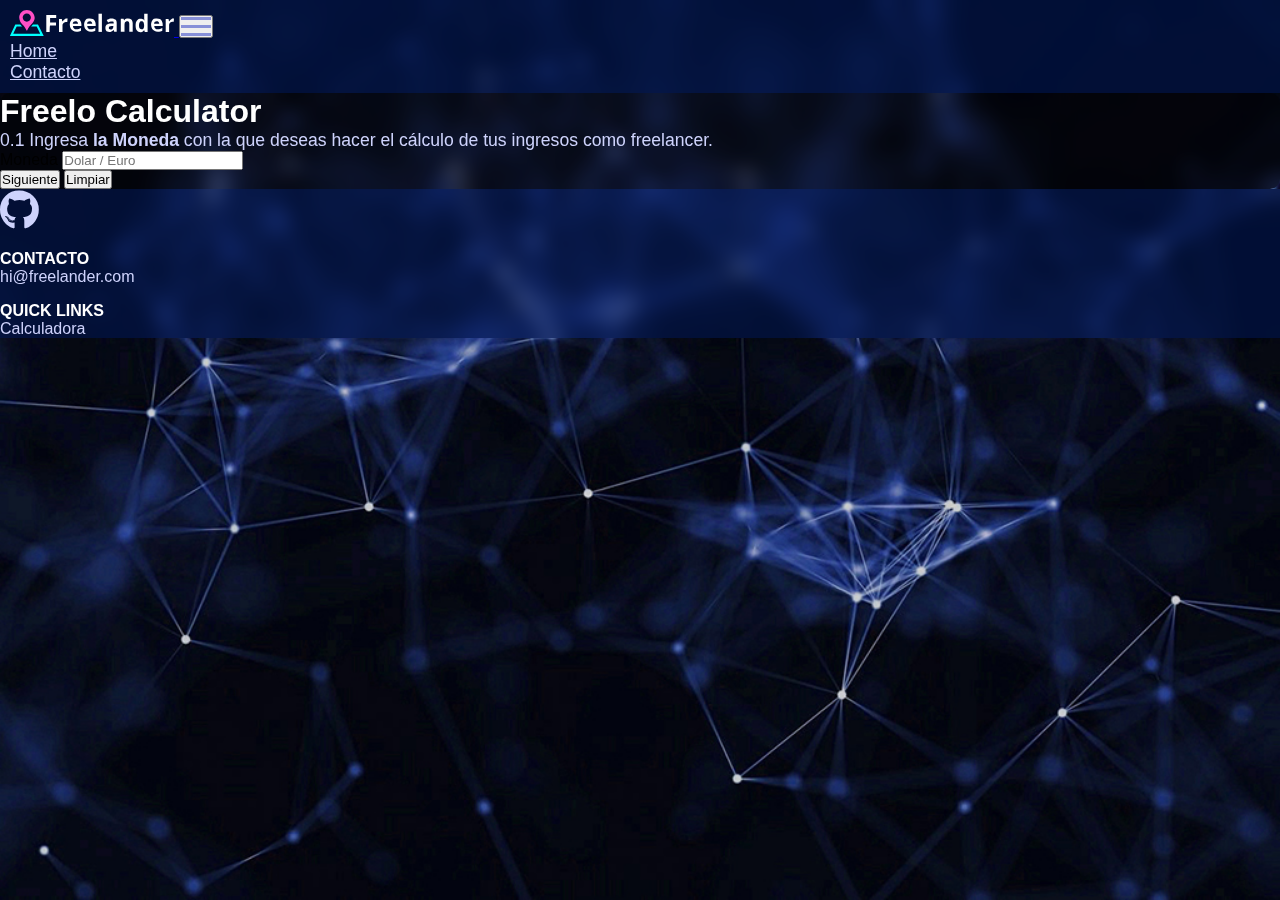
<file: index.html>
<!DOCTYPE html>
<html lang="en">
    <head>
        <meta charset="UTF-8" />
        <meta name="viewport" content="width=device-width, initial-scale=1" />
        <meta http-equiv="X-UA-Compatible" content="IE=edge" />
        <!-- SEO -->
        <meta name="description" content="Calculadora" />
        <meta
            name="keywords"
            content="freelancer, soyfreelancer, ser freelancer,
    home office freelance, freelance programacion, calculadora"
        />
        <!-- google_font -->
        <link href="https://fonts.googleapis.com/css2?family=Noto+Sans+Warang+Citi&family=Open+Sans:ital,wght@0,400;0,500;0,700;1,400;1,500;1,700&display=swap" rel="stylesheet" />
        <link rel="preconnect" href="https://fonts.googleapis.com" />
        <link rel="preconnect" href="https://fonts.gstatic.com" crossorigin />
        <!-- font_awesome -->
        <link
            rel="stylesheet"
            href="https://cdnjs.cloudflare.com/ajax/libs/font-awesome/5.15.4/css/all.min.css"
            integrity="sha512-1ycn6IcaQQ40/MKBW2W4Rhis/DbILU74C1vSrLJxCq57o941Ym01SwNsOMqvEBFlcgUa6xLiPY/NS5R+E6ztJQ=="
            crossorigin="anonymous"
            referrerpolicy="no-referrer"
        />
        <!-- favicon -->
        <link rel="shortcut icon" href="assets/img/favicon-32x32.png" type="image/x-icon" />
        <!-- css -->
        <link rel="stylesheet" href="css/style.css" />
        <title>Freelander | Calculadora</title>

        <!-- css bootstrap -->
        <link
            href="https://cdn.jsdelivr.net/npm/bootstrap@5.2.3/dist/css/bootstrap.min.css"
            rel="stylesheet"
            integrity="sha384-rbsA2VBKQhggwzxH7pPCaAqO46MgnOM80zW1RWuH61DGLwZJEdK2Kadq2F9CUG65"
            crossorigin="anonymous"
        />
    </head>

    <body class="body d-flex flex-column min-vh-100">
        <header id="site-header" class="header">
            <div class="container">
                <nav class="navbar navbar-dark navbar-expand-md">
                    <a id="site-header__logo" class="navbar-brand pl-4" href="index.html">
                        <img src="assets/img/logo.svg" alt="logo" class="d-inline-block align-text-top" />
                    </a>
                    <button
                        class="navbar-toggler collapsed"
                        type="button"
                        data-bs-toggle="collapse"
                        data-bs-target="#navbarSupportedContent"
                        aria-controls="navbarSupportedContent"
                        aria-expanded="false"
                        aria-label="Toggle navigation"
                    >
                        <span class="toggler-icon top-bar"></span>
                        <span class="toggler-icon middle-bar"></span>
                        <span class="toggler-icon bottom-bar"></span>
                    </button>
                    <div class="collapse navbar-collapse" id="navbarSupportedContent">
                        <ul class="navbar-nav ms-auto">
                            <li class="nav-item pt-1 pb-1">
                                <a class="nav-link" href="index.html">Home</a>
                            </li>

                            <li class="nav-item pt-1 pb-1">
                                <a class="nav-link" href="views/contacto.html">Contacto</a>
                            </li>
                        </ul>
                    </div>
                </nav>
            </div>
        </header>
        <main class="main mt-auto">
            <section id="calculadora" class="section__1">
                <div class="container" id="sectionEvent">
                    <div class="row justify-content-evenly">
                        <div class="col-lg-6 col-md-6 blur p-4">
                            <div class="container">
                                <div>
                                    <h1 class="section__1__h1--views fw-bold mb-0 text-nowrap">Freelo Calculator</h1>
                                </div>
                                <div>
                                    <p class="section__1__p pt-2">0.1 Ingresa <b>la Moneda</b> con la que deseas hacer el cálculo de tus ingresos como freelancer.</p>
                                </div>
                                <form class="text-light" id>
                                    <div class="mb-2">
                                        <label for="formInput" class="form-label">Moneda</label>
                                        <input type="text" class="form-control" placeholder="Dolar / Euro" name="moneda" id="inputMoneda" />
                                    </div>
                                    <div>
                                        <p class="section__1__p" id="testing"></p>
                                    </div>
                                    <button type="button" class="btn btn-sm ms-0 me-3 mt-3 ps-4 pe-4 pb-1 pt-1 btn-light rounded-pill fw-bold" value="Input" id="btnMoneda">Siguiente</button>
                                    <button type="reset" class="btn btn-sm btn-outline-light mt-3 ps-4 pe-4 pb-1 pt-1 rounded-pill fw-bold" value="Reset" id="btnLimpiar">Limpiar</button>
                                </form>
                            </div>
                        </div>
                    </div>
                </div>
            </section>
        </main>

        <footer class="footer pt-4 pb-5 mt-auto">
            <div class="container">
                <div class="row justify-content-center text-center">
                    <div class="col-lg-4 col-md-4">
                        <div class="row text-center">
                            <a class="footer__a" href="https://github.com/" target="blank">
                                <i class="fab fa-github"></i>
                            </a>
                        </div>
                    </div>
                    <div class="col-lg-4 col-md-4">
                        <div class="d-flex justify-content-center justify-content-md-center">
                            <div>
                                <h4 class="h4__footer">contacto</h4>
                                <a class="footer__a__email" href="mailto:hi@freelander.com">hi@freelander.com</a>
                            </div>
                        </div>
                    </div>
                    <div class="col-lg-4 col-md-4">
                        <div class="d-flex justify-content-center justify-content-md-center">
                            <div>
                                <h4 class="h4__footer">quick links</h4>
                                <ul class="footer__ul">
                                    <li class="footer__ul__li">
                                        <a class="footer__ul__li__a" href="#calculadora">Calculadora</a>
                                    </li>
                                </ul>
                            </div>
                        </div>
                    </div>
                </div>
            </div>
        </footer>
        <!-- JavaScript Bundle with Popper -->
        <script
            src="https://cdn.jsdelivr.net/npm/bootstrap@5.2.3/dist/js/bootstrap.bundle.min.js"
            integrity="sha384-kenU1KFdBIe4zVF0s0G1M5b4hcpxyD9F7jL+jjXkk+Q2h455rYXK/7HAuoJl+0I4"
            crossorigin="anonymous"
        ></script>
        <!-- <script src="js/main.js"></script> -->
        <script src="js/main.js"></script>
    </body>
</html>
</file>
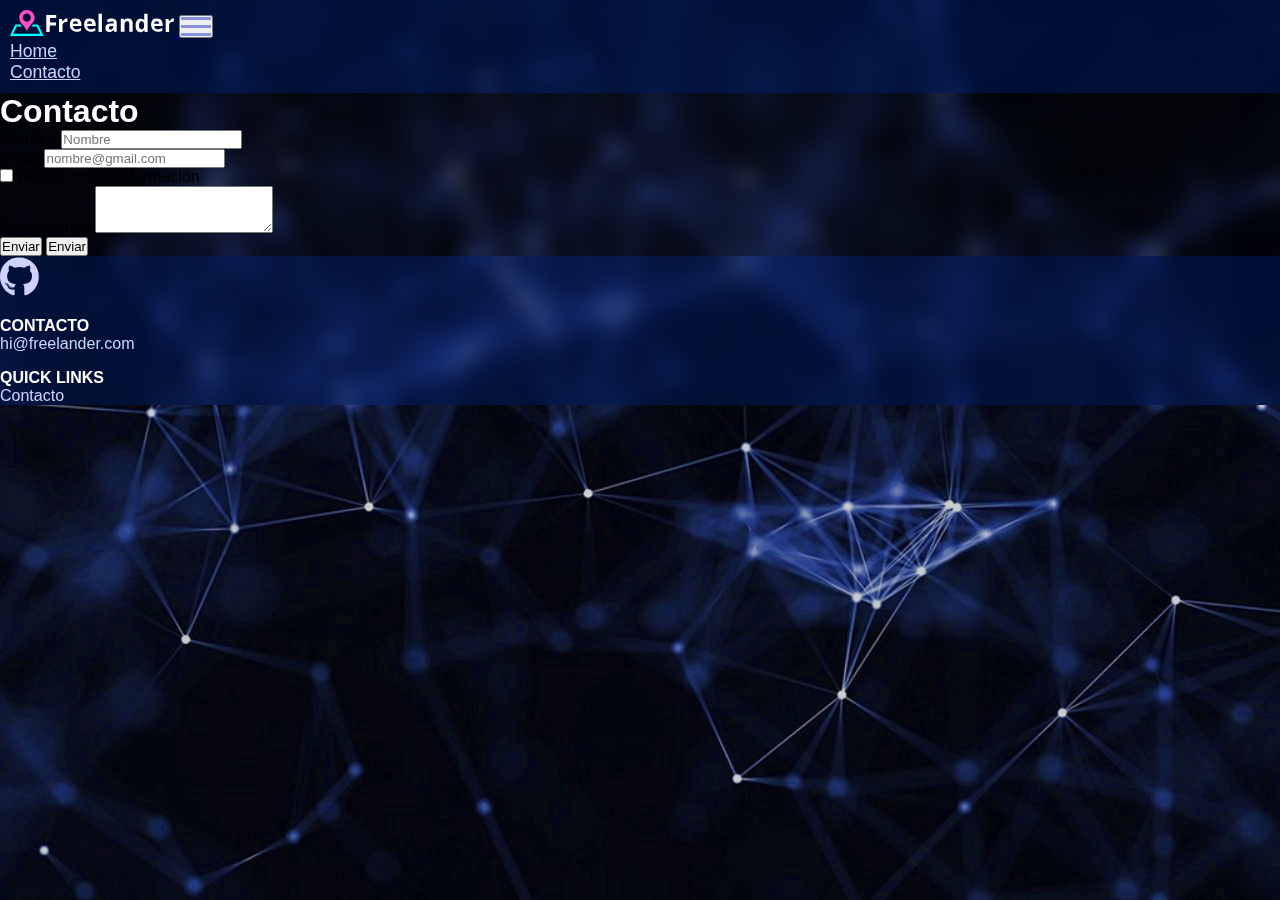
<file: views/contacto.html>
<!DOCTYPE html>
<html lang="en">
  <head>
    <meta charset="UTF-8" />
    <meta name="viewport" content="width=device-width, initial-scale=1" />
    <meta http-equiv="X-UA-Compatible" content="IE=edge" />
    <!-- SEO -->
    <meta name="description" content="Contacto con Freelander Calculator" />
    <meta
      name="keywords"
      content="freelancer, soyfreelancer, ser freelancer,
    home office freelance, freelance programacion, calculadora"
    />
    <!-- google_font -->
    <link
      href="https://fonts.googleapis.com/css2?family=Noto+Sans+Warang+Citi&family=Open+Sans:ital,wght@0,400;0,500;0,700;1,400;1,500;1,700&display=swap"
      rel="stylesheet"
    />
    <link rel="preconnect" href="https://fonts.googleapis.com" />
    <link rel="preconnect" href="https://fonts.gstatic.com" crossorigin />
    <!-- font_awesome -->
    <link
      rel="stylesheet"
      href="https://cdnjs.cloudflare.com/ajax/libs/font-awesome/5.15.4/css/all.min.css"
      integrity="sha512-1ycn6IcaQQ40/MKBW2W4Rhis/DbILU74C1vSrLJxCq57o941Ym01SwNsOMqvEBFlcgUa6xLiPY/NS5R+E6ztJQ=="
      crossorigin="anonymous"
      referrerpolicy="no-referrer"
    />
    <!-- favicon -->
    <link
      rel="shortcut icon"
      href="../assets/img/favicon-32x32.png"
      type="image/x-icon"
    />
    <!-- css -->
    <link rel="stylesheet" href="../css/style.css" />
    <title>Freelander | Contacto</title>

    <!-- css bootstrap -->
    <link
      href="https://cdn.jsdelivr.net/npm/bootstrap@5.2.3/dist/css/bootstrap.min.css"
      rel="stylesheet"
      integrity="sha384-rbsA2VBKQhggwzxH7pPCaAqO46MgnOM80zW1RWuH61DGLwZJEdK2Kadq2F9CUG65"
      crossorigin="anonymous"
    />
  </head>

  <body class="body d-flex flex-column min-vh-100">
    <header id="site-header" class="header">
      <div class="container">
        <nav class="navbar navbar-dark navbar-expand-md">
          <a id="site-header__logo" class="navbar-brand" href="../index.html">
            <img
              src="../assets/img/logo.svg"
              alt="logo"
              class="d-inline-block align-text-top"
            />
          </a>
          <button
            class="navbar-toggler collapsed"
            type="button"
            data-bs-toggle="collapse"
            data-bs-target="#navbarSupportedContent"
            aria-controls="navbarSupportedContent"
            aria-expanded="false"
            aria-label="Toggle navigation"
          >
            <span class="toggler-icon top-bar"></span>
            <span class="toggler-icon middle-bar"></span>
            <span class="toggler-icon bottom-bar"></span>
          </button>
          <div class="collapse navbar-collapse" id="navbarSupportedContent">
            <ul class="navbar-nav ms-auto">
              <li class="nav-item">
                <a class="nav-link" href="../index.html">Home</a>
              </li>
              <li class="nav-item">
                <a class="nav-link" href="../views/contacto.html">Contacto</a>
              </li>
            </ul>
          </div>
        </nav>
      </div>
    </header>
    <!-- section__1 -->
    <main class="main mt-auto">
      <!-- section__1 -->
      <section id="contacto" class="section__1">
        <div class="container">
          <div class="row justify-content-evenly">
            <div class="col-lg-6 col-md-6 blur pt-4 pb-4">
              <div class="container">
                <h1 class="section__1__h1--views fw-bold">Contacto</h1>
                <form class="text-light">
                  <div class="mb-3">
                    <label for="exampleInputEmail1" class="form-label"
                      >Nombre</label
                    >
                    <input
                      type="text"
                      class="form-control"
                      placeholder="Nombre"
                      name="nombre"
                    />
                  </div>
                  <div class="mb-3">
                    <label for="exampleInputEmail1" class="form-label"
                      >Email</label
                    >
                    <input
                      type="email"
                      class="form-control"
                      id="exampleInputEmail1"
                      placeholder="nombre@gmail.com"
                      aria-describedby="emailHelp"
                    />
                  </div>
                  <div class="mb-3 form-check">
                    <input
                      type="checkbox"
                      class="form-check-input"
                      id="exampleCheck1"
                    />
                    <label class="form-check-label" for="exampleCheck1"
                      >Deseo recibir Información</label
                    >
                  </div>
                  <div class="mb-3">
                    <label for="exampleFormControlTextarea1" class="form-label"
                      >Comentarios</label
                    >
                    <textarea
                      class="form-control"
                      id="exampleFormControlTextarea1"
                      rows="3"
                    ></textarea>
                  </div>
                  <button
                    type="submit"
                    class="btn btn-sm ms-0 me-3 mt-3 ps-4 pe-4 pb-1 pt-1 btn-light rounded-pill fw-bold"
                  >
                    Enviar
                  </button>
                  <button
                    type="reset"
                    class="btn btn-sm btn-outline-light mt-3 ps-4 pe-4 pb-1 pt-1 rounded-pill fw-bold"
                  >
                    Enviar
                  </button>
                </form>
              </div>
            </div>
          </div>
        </div>
      </section>
    </main>

    <footer class="footer pt-4 pb-5 mt-auto">
      <div class="container">
        <div class="row justify-content-center text-center">
          <div class="col-lg-4 col-md-4">
            <div class="row text-center">
              <a class="footer__a" href="https://github.com/" target="blank">
                <i class="fab fa-github"></i>
              </a>
            </div>
          </div>
          <div class="col-lg-4 col-md-4">
            <div
              class="d-flex justify-content-center justify-content-md-center"
            >
              <div>
                <h4 class="h4__footer">contacto</h4>
                <a class="footer__a__email" href="mailto:hi@freelander.com"
                  >hi@freelander.com</a
                >
              </div>
            </div>
          </div>
          <div class="col-lg-4 col-md-4">
            <div
              class="d-flex justify-content-center justify-content-md-center"
            >
              <div>
                <h4 class="h4__footer">quick links</h4>
                <ul class="footer__ul">
                  <li class="footer__ul__li">
                    <a class="footer__ul__li__a" href="#contacto">Contacto</a>
                  </li>
                </ul>
              </div>
            </div>
          </div>
        </div>
      </div>
    </footer>
    <!-- JavaScript Bundle with Popper -->
    <script
      src="https://cdn.jsdelivr.net/npm/bootstrap@5.2.3/dist/js/bootstrap.bundle.min.js"
      integrity="sha384-kenU1KFdBIe4zVF0s0G1M5b4hcpxyD9F7jL+jjXkk+Q2h455rYXK/7HAuoJl+0I4"
      crossorigin="anonymous"
    ></script>
    <!-- <script src="../js/main.js"></script> -->
  </body>
</html>
</file>
<file: css/style.css>
* {
    margin: 0;
    padding: 0;
    box-sizing: border-box;
}

.body {
    background-color: #041250;
    background-image: url(../assets/img/background.jpg);
    background-position: center;
    background-attachment: fixed;
    background-repeat: no-repeat;
    background-size: cover;
    font-family: OpenSans, sans-serif;
}

/* header */

#site-header {
    font-size: 17px;
    /* position: fixed; */
    position: sticky;
    top: 0;
    z-index: 100;
    width: 100%;
    background-color: rgba(0, 21, 80, 0.6);
    box-shadow: 0x 0px 8px rgba(19, 13, 80, 0.5);
    backdrop-filter: blur(10px);
    padding: 10px;
    color: #ffffff;
    transition: all 0.5s ease;
}

#site-header.hide {
    top: -450px;
}

#site-header__logo:hover,
#site-header__logo:focus {
    opacity: 0.65;
}

.navbar .nav-link {
    color: #ced3fc;
    font-size: 1.2rem;
}

/* section__1 */

.section__1__h1--views {
    color: #ffffff;
}

.section__1__p {
    font-size: 1.1rem;
    color: #ced3fc;
}

.section__1__p {
    font-size: 1.1rem;
    color: #ced3fc;
}

.blur {
    background-color: #00000050;
    border-radius: 10px;
    backdrop-filter: blur(10px);
}

/* footer */

.footer {
    /*   background-color: #041250; */
    background-color: rgba(0, 24, 90, 0.5);
    backdrop-filter: blur(10px);
}

.h4__footer {
    color: white;
    font-size: 1rem;
    padding-top: 1rem;
    text-transform: uppercase;
}

.footer__a {
    color: #ced3fc;
    text-decoration: none;
    font-size: 2.5rem;
    padding: 0rem 2rem 0rem 0rem;
}

.footer__a__email {
    font-size: 1rem;
    text-decoration: none;
    color: #ced3fc;
}

.footer__ul {
    padding: 0;
}

.footer__ul__li {
    font-size: 1rem;
    list-style: none;
}

.footer__ul__li:hover,
.footer__ul__li:focus,
.footer__ul__li__a:hover,
.footer__ul__li__a:focus,
.footer__a__email:hover,
.footer__a__email:focus,
.footer__a:hover,
.footer__a:focus {
    color: #ffffff;
}

.footer__ul__li__a {
    text-decoration: none;
    color: #ced3fc;
}

/* Lines of the Toggler */

.toggler-icon {
    width: 30px;
    height: 3px;
    background-color: #8790d8;
    display: block;
    transition: all 0.2s;
}

/* Adds Space between the lines */

.middle-bar {
    margin: 5px auto;
}

/* State when navbar is opened (START) */

.navbar-toggler .top-bar {
    transform: rotate(45deg);
    transform-origin: 10% 10%;
}

.navbar-toggler .middle-bar {
    opacity: 0;
    filter: alpha(opacity=0);
}

.navbar-toggler .bottom-bar {
    transform: rotate(-45deg);
    transform-origin: 10% 90%;
}
/* State when navbar is opened (END) */

/* State when navbar is collapsed (START) */

.navbar-toggler.collapsed .top-bar {
    transform: rotate(0);
}

.navbar-toggler.collapsed .middle-bar {
    opacity: 1;
    filter: alpha(opacity=100);
}

.navbar-toggler.collapsed .bottom-bar {
    transform: rotate(0);
}

/* State when navbar is collapsed (END) */

/* Color of Toggler when collapsed */

.navbar-toggler.collapsed .toggler-icon {
    background-color: #8790d8;
}

/* * Remove border from toggler */

.navbar-toggler:focus,
.navbar-toggler:active,
.navbar-toggler-icon:focus {
    outline: none !important;
    box-shadow: none !important;
    border: 0 !important;
}

table tr td,
table tr th {
    color: #ced3fc !important;
    background-color: rgba(210, 130, 240, 0) !important;
}

.fa__calculator {
    color: #ced3fc;
    text-decoration: none;
    font-size: 1.5rem;
    padding: 0rem 2rem 0rem 0rem;
}
@keyframes taadaa {
    0% {
        opacity: 0;
    }

    100% {
        opacity: 1;
    }
}
.parrafoAlerta {
    color: #ff4fc6;
    font-weight: bold;
    border: #00ffff solid 2px;
    border-radius: 5px;
    font-size: 1.1rem;
    animation: taadaa 1.3s;
}
.storageAlerta {
    color: #ff4fc6;
    font-weight: bold;
    animation: taadaa 1.3s;
}
.storageAlertaCerrar {
    color: #ff4fc6;
}
@media (min-width: 768px) {
    .navbar .nav-link {
        color: #ced3fc;
        font-size: 1.1rem;
    }
}
</file>
